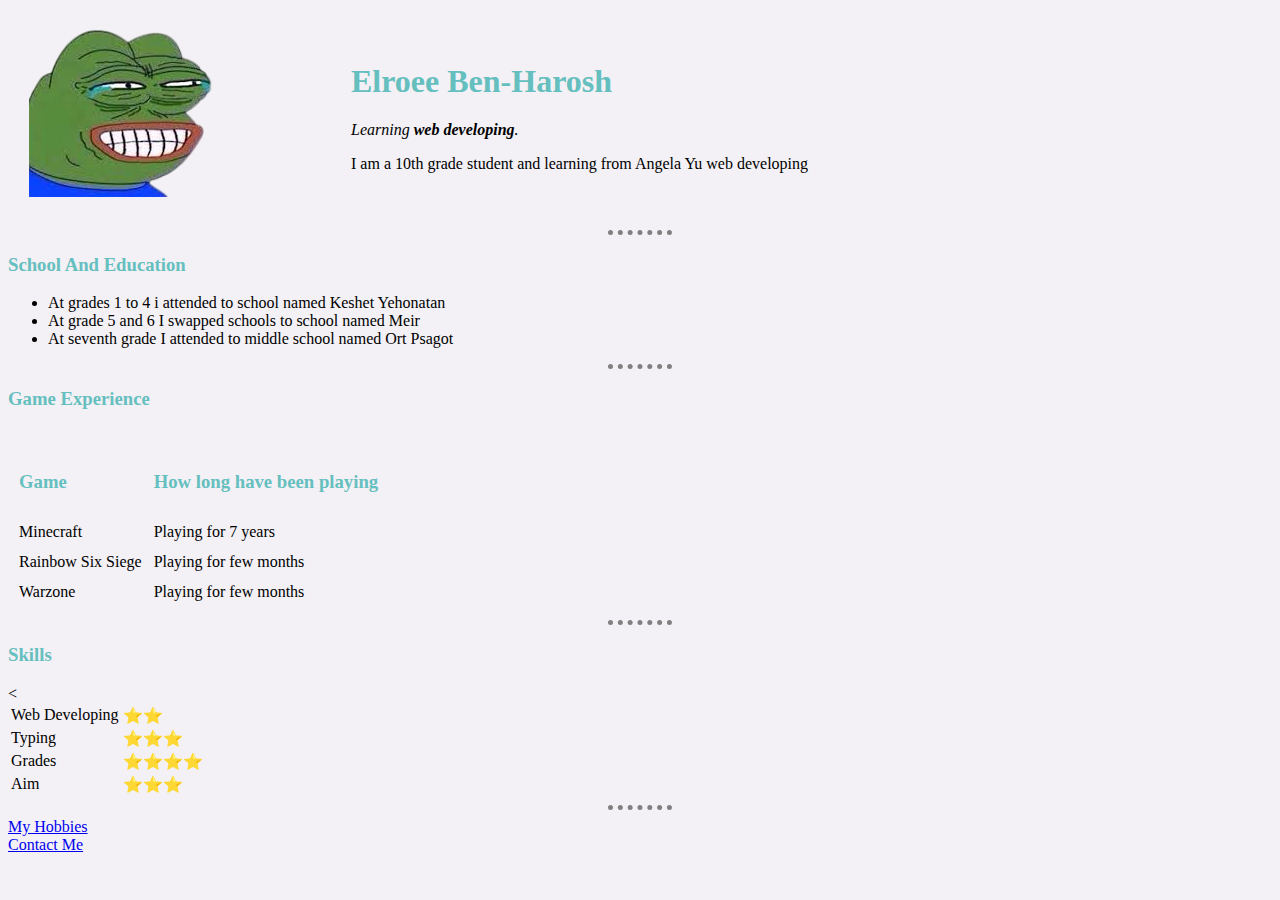
<file: index.html>
<!DOCTYPE html>
<html lang="en" dir="ltr">

<head>
  <meta charset="utf-8">
  <title>Elroee's Personal Site</title>
<link rel="stylesheet" href="css/styles.css">

</head>

<body>
  <table cellspacing="20">
    <tr>
      <td><img src="images/pepe.png" alt="Frost from R6 picture"></td>
      <td>  <h1>Elroee Ben-Harosh</h1>
        <p><em>Learning <strong>web developing</strong>.</em></p>
        <p>I am a 10th grade student and learning from Angela Yu web developing</p></td>
    </tr>
  </table>
  <hr size="2" noshade>
  <h3>School And Education</h3>
  <ul>
  <p><li>At grades 1 to 4 i attended to school named Keshet Yehonatan</li>
  <li>At grade 5 and 6 I swapped schools to school named Meir</li>
  <li>At seventh grade I attended to middle school named Ort Psagot</li></p>
  </ul>
  <hr size="2" noshade />
  <h3>Game Experience</h3>
  <table cellspacing="10">
    <thead>
      <th>
        <tr>
          <td><h3><strong>Game</strong></h3></td>
          <td><h3><strong>How long have been playing</strong></h3></td>
        </tr>
      </th>
    </thead>
    <tbody>
      <tr>
        <td>Minecraft</td>
        <td>Playing for 7 years</td>
      </tr>
      <tr>
        <td>Rainbow Six Siege</td>
        <td>Playing for few months</td>
      </tr>
      <tr>
        <td>Warzone</td>
        <td>Playing for few months</td>
      </tr>
    </tbody>
    <tfoot>

    </tfoot>
  </table>
  <hr noshade />
  <h3> Skills </h3>
 <table>
   <thead>

   </thead>
   <tb>
     <<tr>
       <td>Web Developing</td>
       <td>⭐⭐</td>
     </tr>
     <tr>
        <td>Typing</td>
        <td>⭐⭐⭐</td>
     </tr>
     <tr>
        <td>Grades</td>
        <td>⭐⭐⭐⭐</td>
     </tr>
     <tr>
        <td>Aim</td>
        <td>⭐⭐⭐</td>
     </tr>
   </tb>
   <tf>

   </tf>
 </table>
  <hr size="2" noshade />
  <a href="hobbies.html">My Hobbies</a><br />
  <a href="contactMe.html">Contact Me</a>
</body>

</html>
</file>
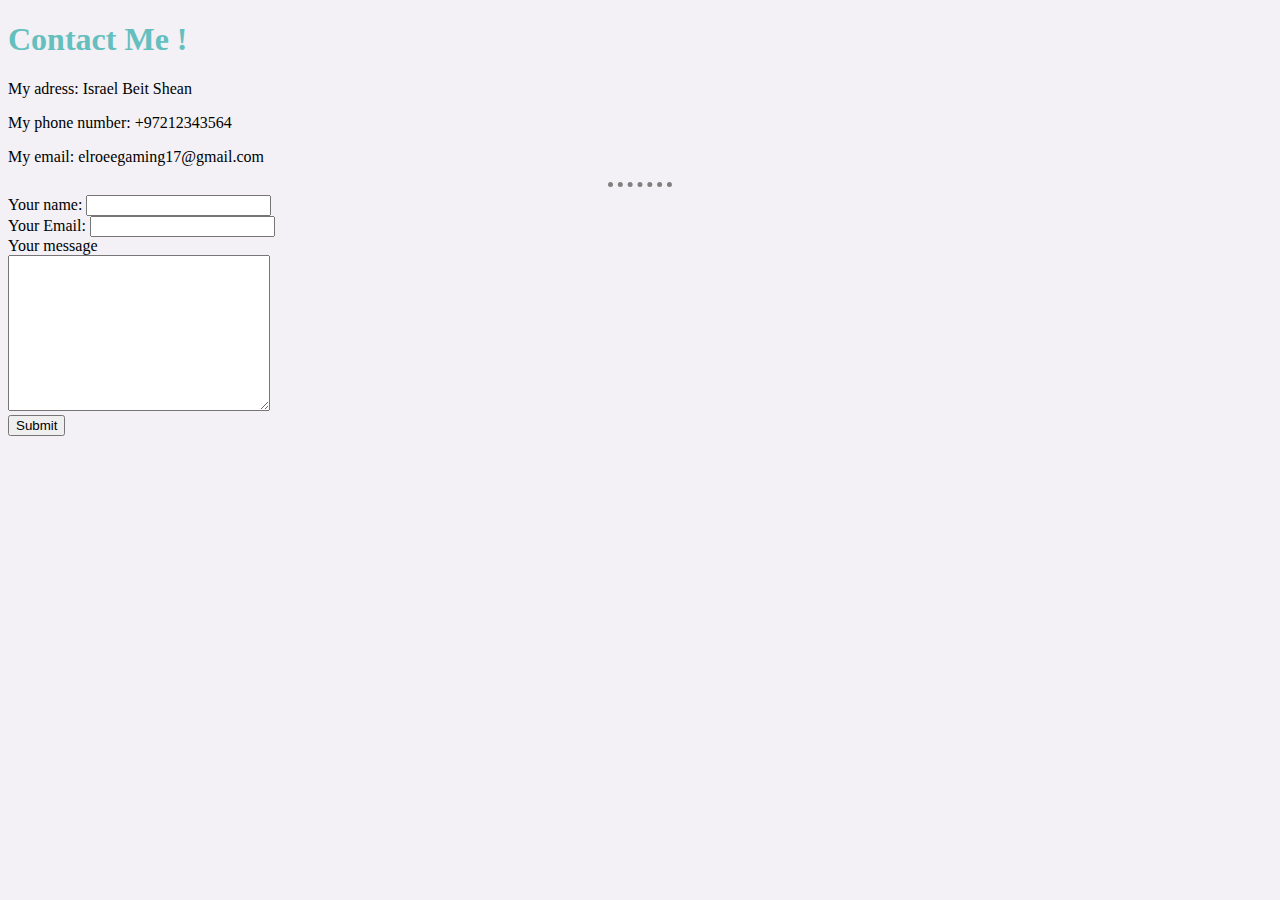
<file: contactMe.html>
<!DOCTYPE html>
<html lang="en" dir="ltr">
  <head>
    <meta charset="utf-8">
    <title>Contact Me</title>
    <link rel="stylesheet" href="css/styles.css">
  </head>
  <body>
    <h1>Contact Me !</h1>
    <p>My adress: Israel Beit Shean</p>
    <p>My phone number: +97212343564</p>
    <p>My email: elroeegaming17@gmail.com</p>
   <hr size="2" noshade />
    <form action="mailto:elroeegaming17@gmail.com" method="post" enctype="text/plain">
      <label>Your name:</label>
      <input type="text" name="yourName" value=""><br />
      <label>Your Email:</label>
      <input type="email" name="yourEmail" value=""><br />
      <label>Your message</label><br />
      <textarea name="yourMessage" rows="10" cols="30"></textarea><br />
      <input type="submit" name="">
    </form>
  </body>
</html>
</file>
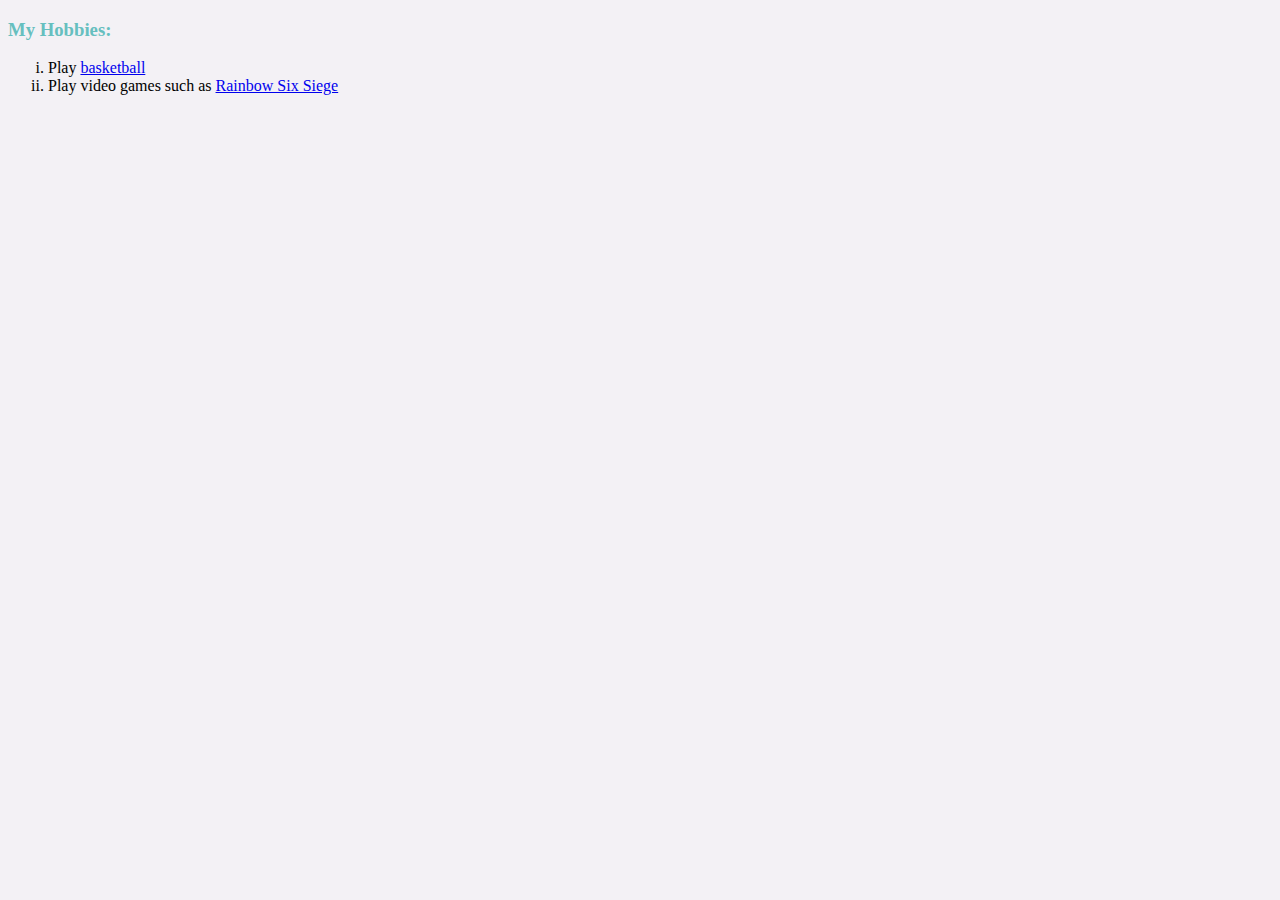
<file: hobbies.html>
<!DOCTYPE html>
<html lang="en" dir="ltr">
  <head>
    <meta charset="utf-8">
    <title>My Hobbies</title>
    <link rel="stylesheet" href="css/styles.css">
  </head>
  <body>
    <h3>My Hobbies:</h3>
    <ol type="i">
      <li>Play <a href="https://en.wikipedia.org/wiki/Basketball">basketball</a></li>
      <li>Play video games such as <a href="https://www.ubisoft.com/en-gb/game/rainbow-six/siege">Rainbow Six Siege</a></li>
    </ol>
  </body>
</html>
</file>
<file: css/styles.css>
body {
  background-color: #F3F1F5;
}

hr {
  background-color: #F3F1F5;
  border-style: none;
  border-top: dotted;
  border-color: grey;
  border-width: 5px;
  width: 5%;
}

h1 {
  color: #66BFBF;
}

h3 {
  color: #66BFBF;
}
</file>
